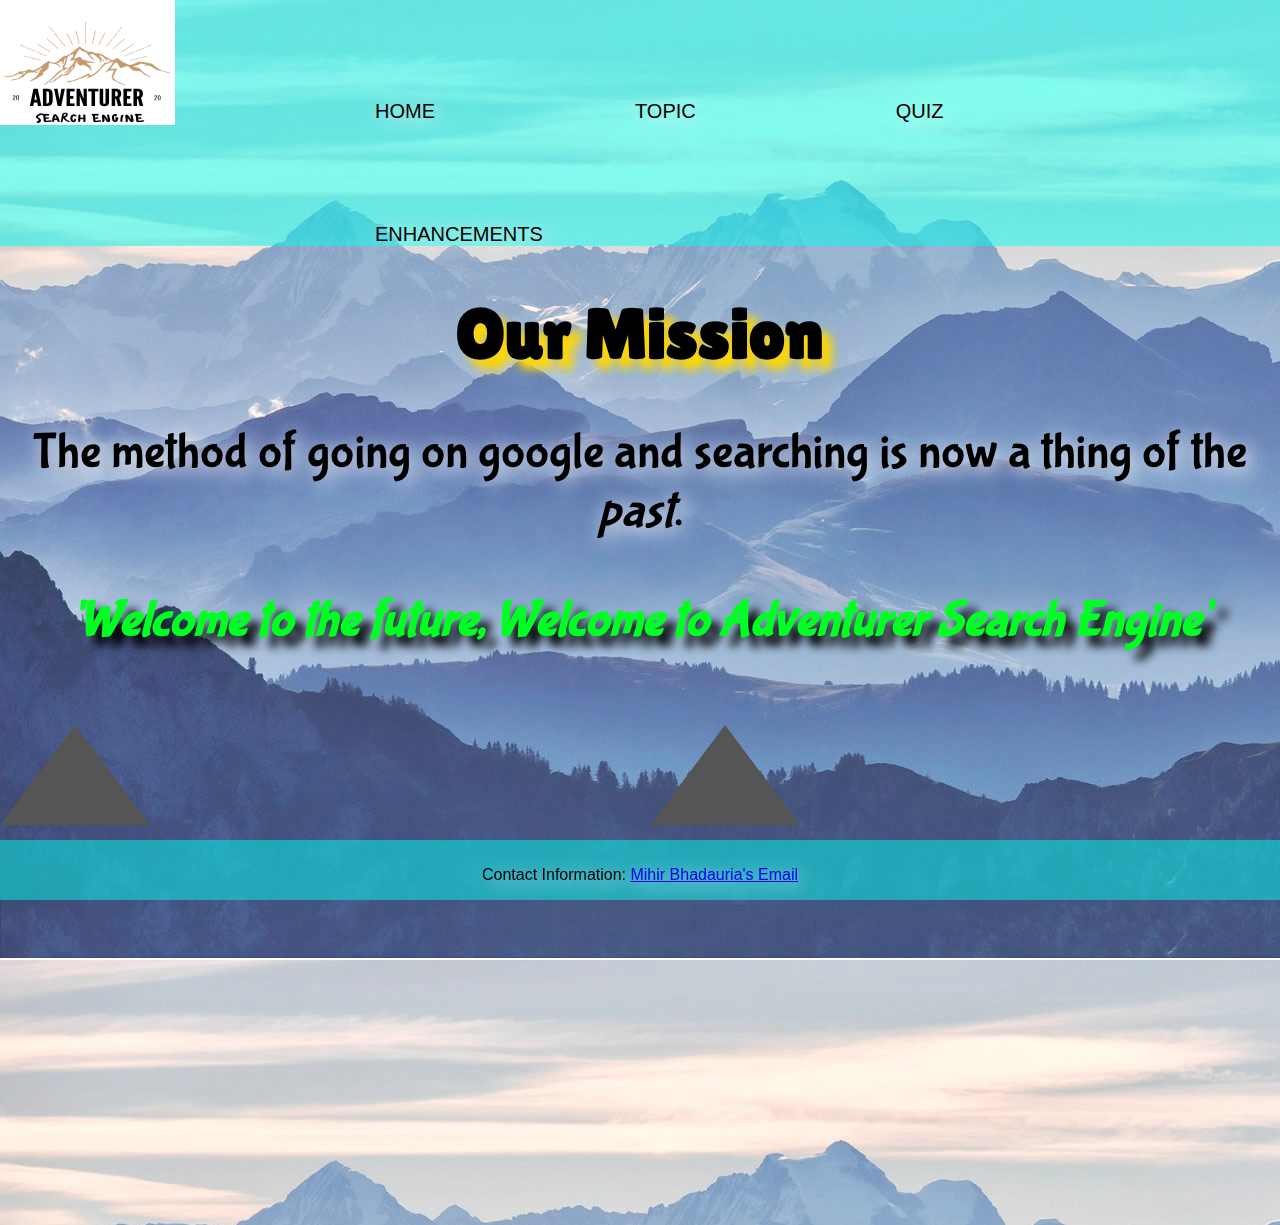
<file: Assignment 1 & 2/index.html>
<!DOCTYPE html>
<html lang="en">
<head>
  <meta charset="utf-8" >
  <meta name="description" content="Homepage" />
  <meta name="keywords" content="HTML5, tags" />
  <meta name="author" content="Mihir"  />
  <meta name="viewport" content="width=device-width, initial-scale=1.0"> 
  <link href="styles/style.css" rel="stylesheet" >
  <link rel="shortcut icon" href="./Styles/Images/favicon.ico">
  <title>Homepage</title>
</head>
<body class="b_reflow"> 


<header class="banner"> 
    <a href="index.html" >
        <img src="styles/images/logo.png" alt="logo" class="logo"></a>
    
    <nav class="n_reflow">
        <ul>
            <li><a href="index.html">Home</a></li>
            <li><a href="topic.html">Topic</a></li> 
            <li><a href="quiz.html">Quiz</a></li>
            <li><a href="enhancements.html">Enhancements</a></li>
        </ul>
    </nav>

</header>


<h1 id="Mission"> Our Mission </h1> 

<div>
    <p> The method of going on google and searching is now a thing of the <em>past</em>. </p>
</div>

<p id=Quote><em><strong> 'Welcome to the future, Welcome to Adventurer Search Engine' </strong></em></p>

<div id="triangle1"></div>
<div id="triangle2"></div>
<div id="triangle3"></div>
<div id="triangle2r"></div>
<div id="triangle1r"></div>

<footer> 
<p> Contact Information: <a  href="mailto:103075328@student.swin.edu.au">Mihir Bhadauria's Email</a></p>
</footer>



</body>
</html>

<!--  http://www.mountaindome.co.uk/ (background image)
-->
</file>
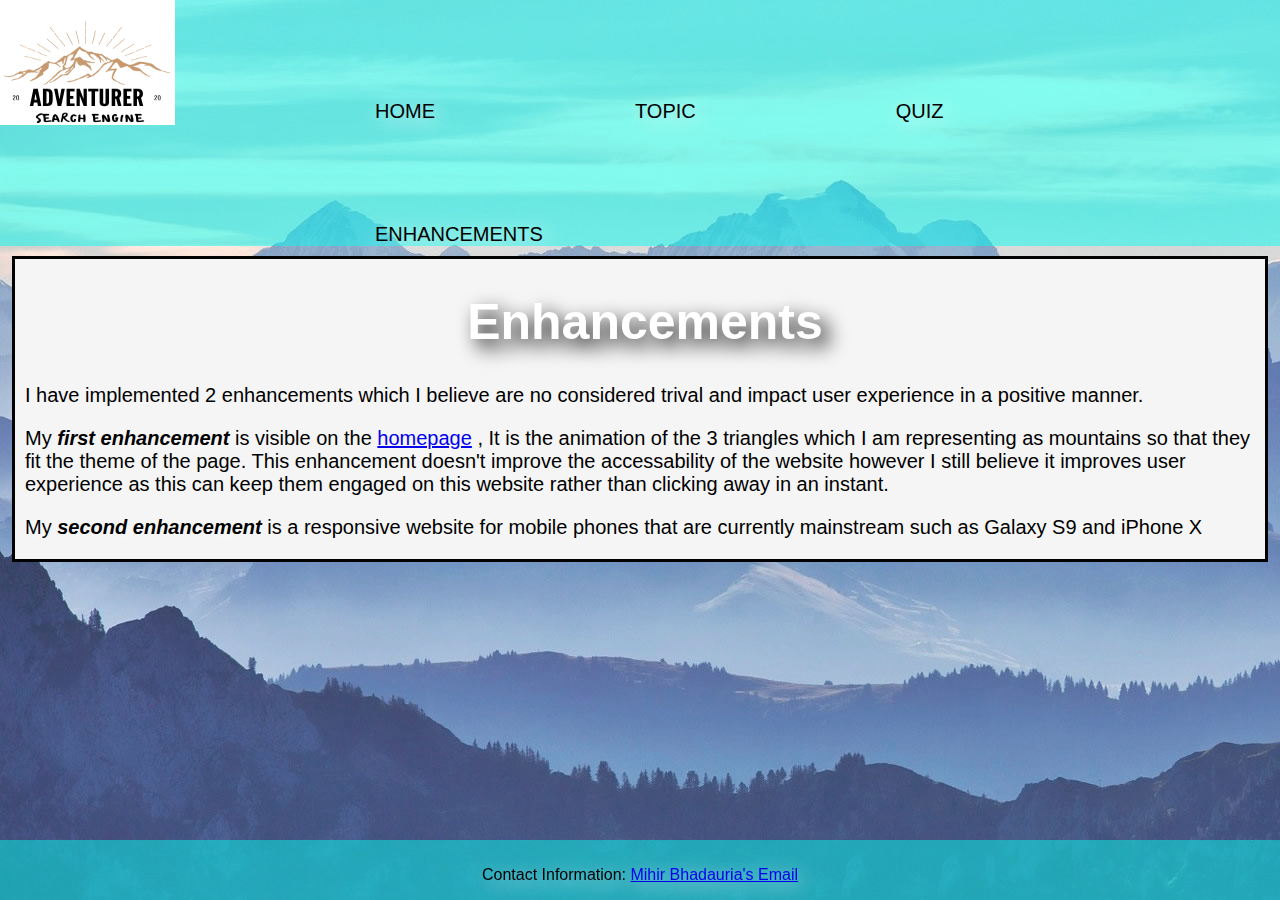
<file: Assignment 1 & 2/enhancements.html>
<!DOCTYPE html>
<html lang="en">
<head>
  <meta charset="utf-8" >
  <meta name="description" content="Homepage" />
  <meta name="keywords" content="HTML5, tags" />
  <meta name="author" content="Mihir"  />
  <meta name="viewport" content="width=device-width, initial-scale=1.0"> 
  <link href="styles/style.css" rel="stylesheet" >
  <link rel="shortcut icon" href="./Styles/Images/favicon.ico">
  <title>Enhancements</title>
</head>
<body>

<header> 
    <a href="index.html" >
        <img src="styles/images/logo.png" alt="logo" class="logo"></a>
    
    <nav>
        <ul>
            <li><a href="index.html">Home</a></li>
            <li><a href="topic.html">Topic</a></li> 
            <li><a href="quiz.html">Quiz</a></li>
            <li><a href="enhancements.html">Enhancements</a></li>
        </ul>
    </nav>

</header>

<section id="enhancementshtml">
    <h1> Enhancements</h1>

    <p> I have implemented 2 enhancements which I believe are no considered trival
     and impact user experience in a positive manner.
    </p>

    <p> My <strong> <em> first enhancement </em></strong> is visible on the 
    
     <a href="./index.html">homepage</a>
    
     , It is the animation of the 
     3 triangles which I am representing as mountains so that they fit the theme of the page.
     This enhancement doesn't improve the accessability of the website however I still believe it improves
     user experience as this can keep them engaged on this website rather than clicking away in an instant.
    </p>

    <p>My <strong> <em> second enhancement </em></strong> is a responsive website for mobile phones that are currently mainstream 
        such as Galaxy S9 and iPhone X
       </p> 

</section>

<footer> 
    <p> Contact Information: <a  href="mailto:103075328@student.swin.edu.au">Mihir Bhadauria's Email</a></p>
</footer>

</body>
</html>
</file>
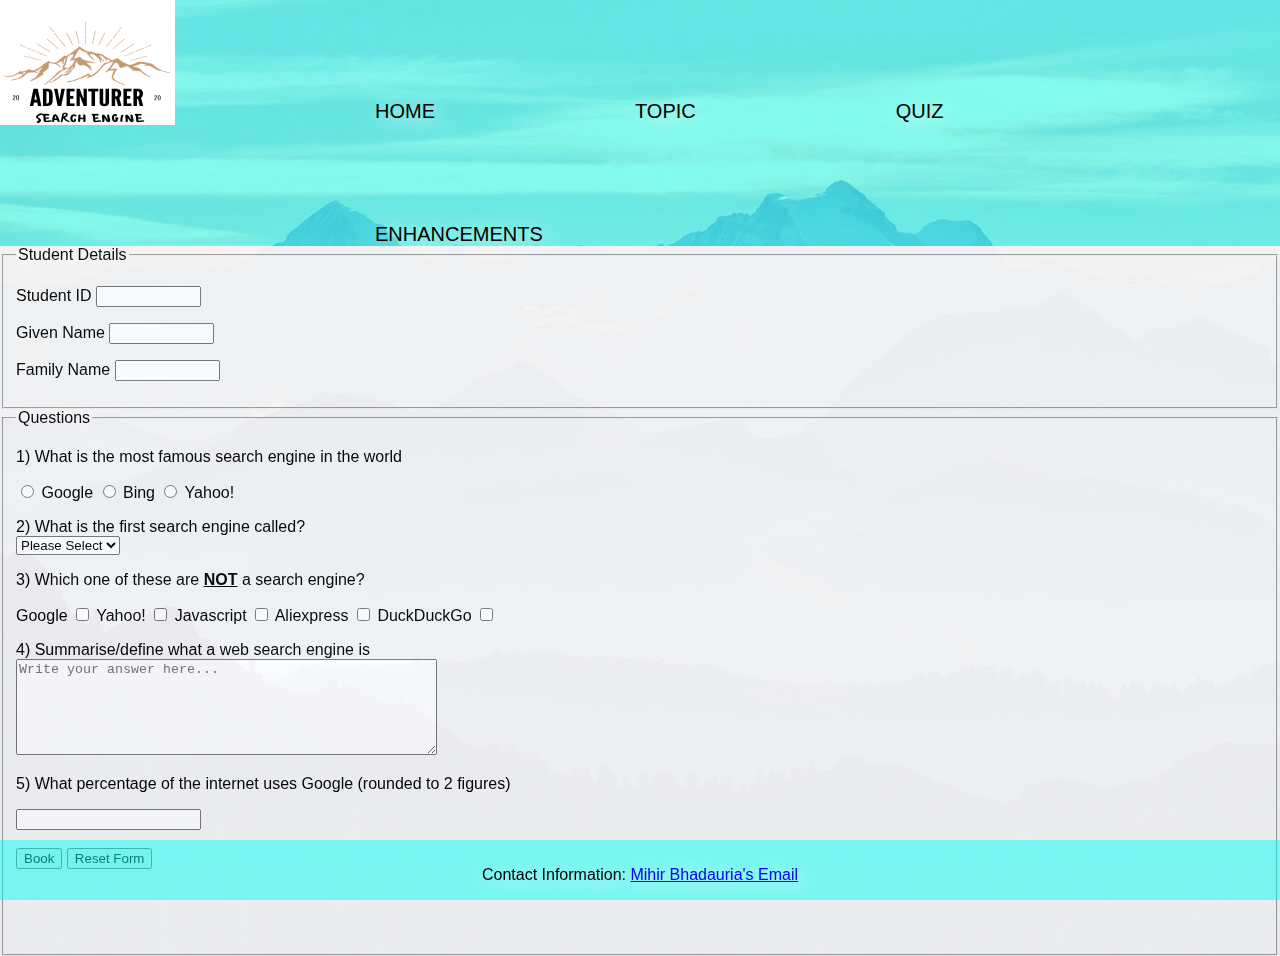
<file: Assignment 1 & 2/quiz.html>
<!DOCTYPE html>
<html lang="en">
<head>
  <meta charset="utf-8" >
  <meta name="description" content="Homepage" />
  <meta name="keywords" content="HTML5, tags" />
  <meta name="author" content="Mihir"  />
  <meta name="viewport" content="width=device-width, initial-scale=1.0"> 
  <link href="styles/style.css" rel="stylesheet" >
  <link rel="icon" type="image/png" href="./Styles/Images/favicon.ico">
  <script src="./scripts/quiz.js"></script> 
  <title>Quiz</title>
</head>

<body>
    <header> 
    <a href="index.html" >
        <img src="styles/images/logo.png" alt="logo" class="logo"></a>
        
        <nav>
            <ul>
                <li><a href="index.html">Home</a></li>
                <li><a href="topic.html">Topic</a></li> 
                <li><a href="quiz.html">Quiz</a></li>
                <li><a href="enhancements.html">Enhancements</a></li>
            </ul>
        </nav>
    
    </header>

    <!--This page is pretty much built on lab 2 helpdesk we did in week 2-->
    
    <form id="myform" action="Result.html" novalidate="novalidate">
        <fieldset>
            <legend>Student Details </legend>
            <p><label for="StudentID">Student ID</label>    
                <input type="text" name= "StudentID" id="studentID" maxlength="10" pattern="\d{7}|\d{10}" title="Please ensure you are writting your Student ID correctly (numbers only)" size="10" required="required"/>
            </p>
    
            <p><label for="givenname">Given Name </label>
                <input type="text" pattern="[A-Za-z-\s]+" name="givenname" id="givenname" maxlength="25" size="10" required="required"/>
            </p>

            <p><label for="familyname">Family Name </label>
                <input type="text" pattern="[^0-9]+" name="familyname" id="familyname" maxlength="25" size="10" required="required"/>
            </p>
        
            </fieldset>

        <fieldset>  
            <legend>Questions </legend> 
            <p> 1) What is the most famous search engine in the world</p>
            <p><input type="radio" name="most_famous_search_engine" id="google" value="Google" required="required" /> 
                <label for="Google">Google </label>
            
            <input type="radio" name="most_famous_search_engine" id="bing" value="Bing" />
                <label for="Bing">Bing</label>
                
            <input type="radio" name="most_famous_search_engine" id="yahoo" value="Yahoo!" />
                <label for="Yahoo!">Yahoo!</label>
            </p>
    
            <p><label for="first_search_engine">2) What is the first search engine called?</label>
                <br>
                <select name="first_search_engine?" id="first_search_engine" required="required">
                    <option value="">Please Select</option>
                    <option value="Google">Google</option>
                    <option value="Bing">Bing</option>
                    <option value="Archie">Archie</option>
                </select>
            </p>


            <p> 3) Which one of these are <strong><u> NOT</u></strong> a search engine?</p>
            <p><label for="Google">Google </label>
                <input type="checkbox" name="Not_search_enginge_Google" id="google_e" />
    
            <label for="Yahoo">Yahoo!</label>
                <input type="checkbox" name="Not_search_enginge_Yahoo" id="yahoo_e" />
    
            <label for="JavaScript">Javascript</label>
                <input type="checkbox" name="Not_search_enginge_JavaScript" id="javaScript" />
    
            <label for="Aliexpress">Aliexpress</label>
                <input type="checkbox" name="Not_search_enginge_Aliexpress" id="aliexpress" />
    
            <label for="DuckDuckGo">DuckDuckGo</label>
                <input type="checkbox" name="Not_search_enginge_DuckDuckGo" id="duckDuckGo" />

            
            <p><label for="define_search_engine"> 4) Summarise/define what a web search engine is </label>
                <br>
                <textarea id="define_search_engine" name="define_search_engine" placeholder="Write your answer here..." rows="6" cols="50"></textarea>
            </p>

            <p>5) What percentage of the internet uses Google (rounded to 2 figures) </p>
            <input type="text" name="percentage_of_usage_of_google" id="percentage_of_usage_of_google" pattern="\d*" />
           <br>
           <br>
         <input class="sending" type="submit" value="Book" onclick="check()"/>   
         <input class="sending" type= "reset" value="Reset Form" /> 
        </fieldset>  
    </form>
    <!--haven't used sending class in css as of yet due to it being fixed 
    but if issues in html it will then be used -->

<footer> 
     <p> Contact Information: <a  href="mailto:103075328@student.swin.edu.au">Mihir Bhadauria's Email</a></p>
</footer>

</body>
</html>
</file>
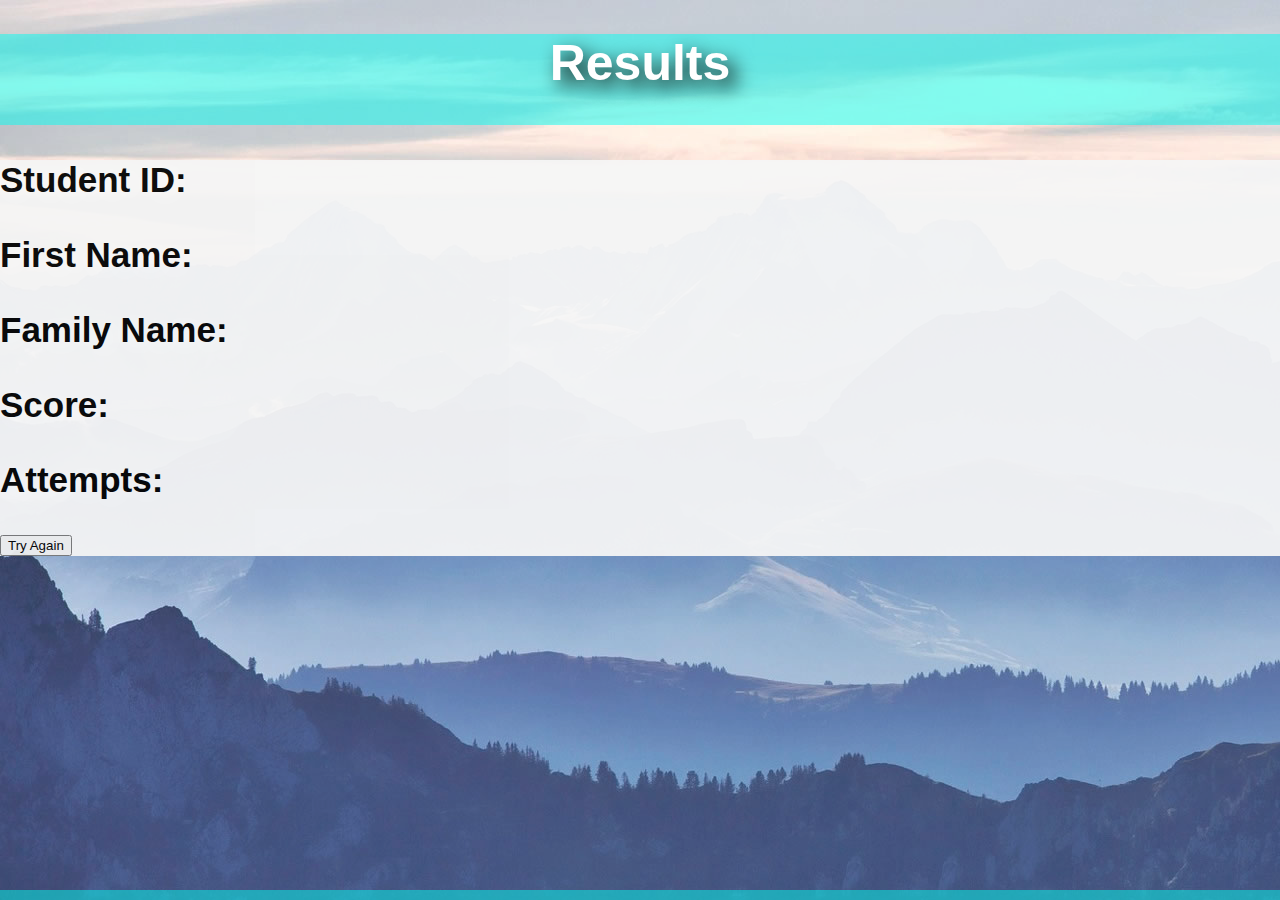
<file: Assignment 1 & 2/Result.html>
<!DOCTYPE html>
<html lang="en">
<head>
  <meta charset="utf-8" >
  <meta name="description" content="Homepage" />
  <meta name="keywords" content="HTML5, tags" />
  <meta name="author" content="Mihir"  />
  <meta name="viewport" content="width=device-width, initial-scale=1.0"> 
  <link href="styles/style.css" rel="stylesheet" >
  <script type="text/javascript" src="./scripts/result.js"></script>
  <link rel="icon" type="image/png" href="./Styles/Images/favicon.ico">
  <title>Result</title>
</head>

<body>
    <header>
        <h1> Results</h1>
    </header>

<form action="./quiz.html">

  <h3> Student ID:<span id="StudentID"></span></h3>

  <h3> First Name:<span id="givenname"></span></h3>

  <h3> Family Name:<span id="familyname"></span></h3>

  <h3> Score: <span id="q1"></span></h3>

  <h3> Attempts:</h3>
  <button type="submit">Try Again</button>
</form>




</body>
<footer>
</footer>
</html>
</file>
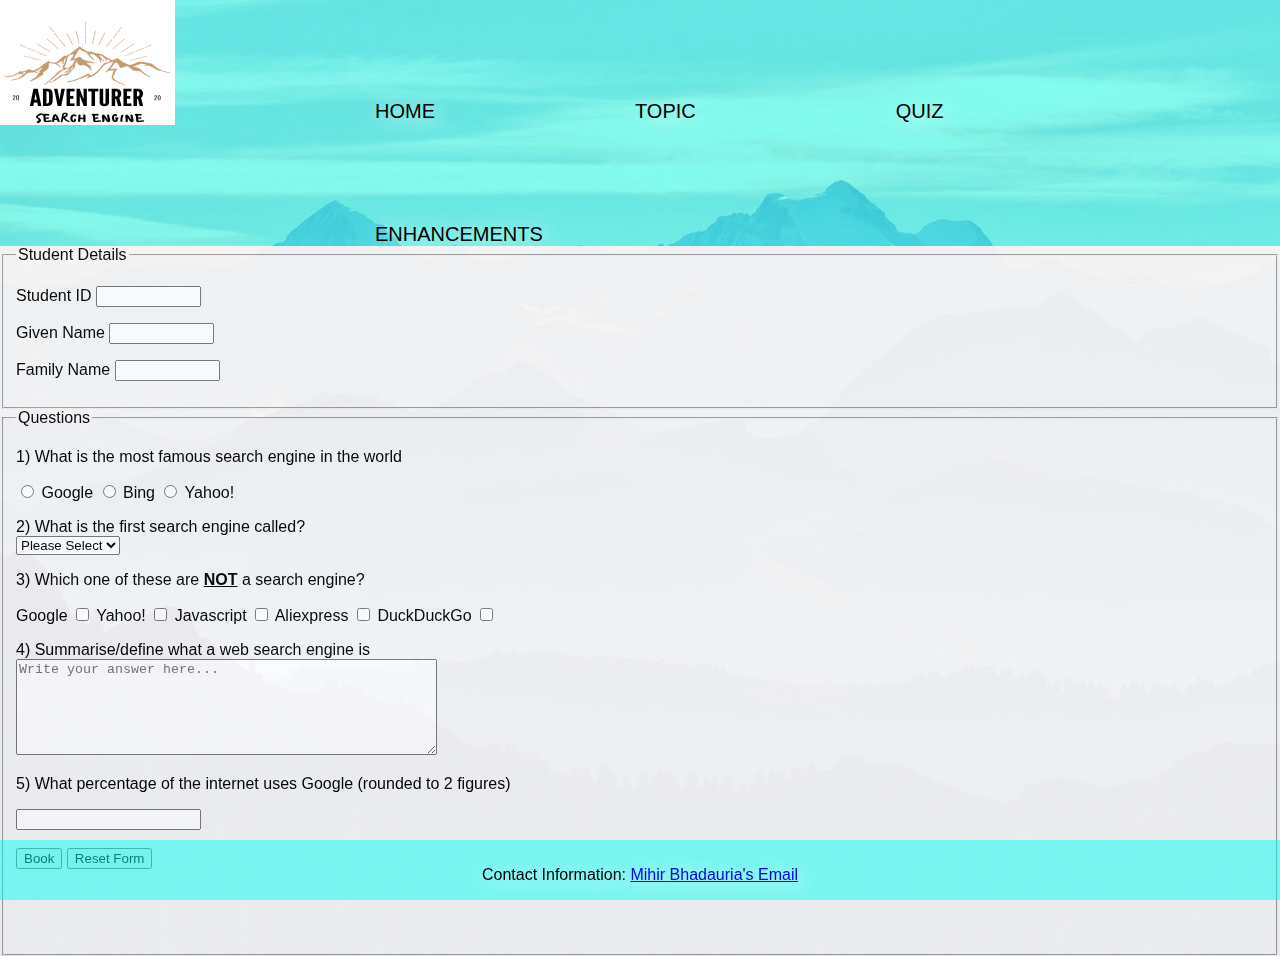
<file: Assignment 1 & 2/Assignment 1 & 2/quiz.html>
<!DOCTYPE html>
<html lang="en">
<head>
  <meta charset="utf-8" >
  <meta name="description" content="Homepage" />
  <meta name="keywords" content="HTML5, tags" />
  <meta name="author" content="Mihir"  />
  <meta name="viewport" content="width=device-width, initial-scale=1.0"> 
  <link href="styles/style.css" rel="stylesheet" >
  <link rel="icon" type="image/png" href="./images/favicon.ico">
  <script type="text/javascript" src="./scripts/quiz.js"></script> 
  <title>Quiz</title>
</head>

<body>
    <header> 
    <a href="index.html" >
        <img src="styles/images/logo.png" alt="logo" class="logo"></a>
        
        <nav>
            <ul>
                <li><a href="index.html">Home</a></li>
                <li><a href="topic.html">Topic</a></li> 
                <li><a href="quiz.html">Quiz</a></li>
                <li><a href="enhancements.html">Enhancements</a></li>
            </ul>
        </nav>
    
    </header>

    <!--This page is pretty much built on lab 2 helpdesk we did in week 2-->
    
    <form id="myform" method="POST" action="Result.html" novalidate="novalidate">
        <fieldset>
            <legend>Student Details </legend>
            <p><label for="StudentID">Student ID</label>    
                <input type="text" name= "StudentID" id="studentID" maxlength="10" pattern="\d{7}|\d{10}" title="Please ensure you are writting your Student ID correctly (numbers only)" size="10" required="required"/>
            </p>
    
            <p><label for="givenname">Given Name </label>
                <input type="text" pattern="[A-Za-z-\s]+" name="givenname" id="givenname" maxlength="25" size="10" required="required"/>
            </p>

            <p><label for="familyname">Family Name </label>
                <input type="text" pattern="[^0-9]+" name="familyname" id="familyname" maxlength="25" size="10" required="required"/>
            </p>
        
            </fieldset>

        <fieldset>  
            <legend>Questions </legend> 
            <p> 1) What is the most famous search engine in the world</p>
            <p><input type="radio" name="most_famous_search_engine" id="google" value="Google" required="required" /> 
                <label for="Google">Google </label>
            
            <input type="radio" name="most_famous_search_engine" id="bing" value="Bing" />
                <label for="Bing">Bing</label>
                
            <input type="radio" name="most_famous_search_engine" id="yahoo" value="Yahoo!" />
                <label for="Yahoo!">Yahoo!</label>
            </p>
    
            <p><label for="first_search_engine">2) What is the first search engine called?</label>
                <br>
                <select name="first_search_engine?" id="first_search_engine" required="required">
                    <option value="">Please Select</option>
                    <option value="Google">Google</option>
                    <option value="Bing">Bing</option>
                    <option id="archie" value="Archie">Archie</option>
                </select>
            </p>


            <p> 3) Which one of these are <strong><u> NOT</u></strong> a search engine?</p>
            <p><label for="Google">Google </label>
                <input type="checkbox" name="Not_search_engine" id="google_e" />
    
            <label for="Yahoo">Yahoo!</label>
                <input type="checkbox" name="Not_search_engine" id="yahoo_e" />
    
            <label for="JavaScript">Javascript</label>
                <input type="checkbox" name="Not_search_engine" id="javaScript" />
    
            <label for="Aliexpress">Aliexpress</label>
                <input type="checkbox" name="Not_search_engine" id="aliexpress" />
    
            <label for="DuckDuckGo">DuckDuckGo</label>
                <input type="checkbox" name="Not_search_engine" id="duckDuckGo" />

            
            <p><label for="define_search_engine"> 4) Summarise/define what a web search engine is </label>
                <br>
                <textarea id="define_search_engine" name="define_search_engine" placeholder="Write your answer here..." rows="6" cols="50"></textarea>
            </p>

            <p>5) What percentage of the internet uses Google (rounded to 2 figures) </p>
            <input type="text" name="percentage_of_usage_of_google" id="percentage_of_usage_of_google" pattern="\d*" />
           <br>
           <br>
         <input class="sending" type="submit" value="Book"/>   
         <input class="sending" type= "reset" value="Reset Form" onclick="storeInformation()" /> 
        </fieldset>  
    </form>

<footer> 
     <p> Contact Information: <a  href="mailto:103075328@student.swin.edu.au">Mihir Bhadauria's Email</a></p>
</footer>

</body>
</html>
</file>
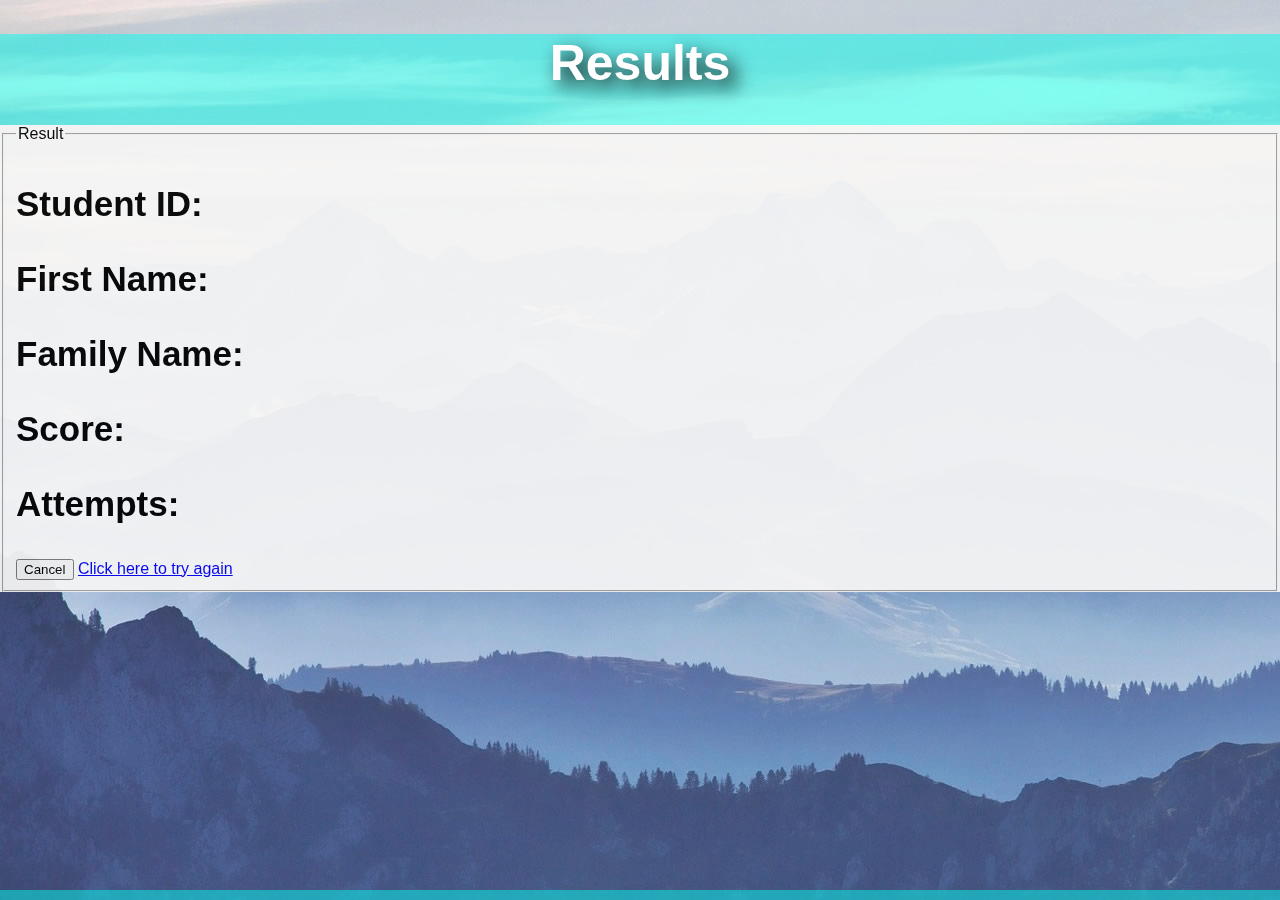
<file: Assignment 1 & 2/Assignment 1 & 2/result.html>
<!DOCTYPE html>
<html lang="en">
<head>
  <meta charset="utf-8" >
  <meta name="description" content="Homepage" />
  <meta name="keywords" content="HTML5, tags" />
  <meta name="author" content="Mihir"  />
  <meta name="viewport" content="width=device-width, initial-scale=1.0"> 
  <link href="styles/style.css" rel="stylesheet" >
  <script type="text/javascript" src="./scripts/result.js"></script>
  <link rel="icon" type="image/png" href="./Styles/Images/favicon.ico">
  <title>Result</title>
</head>

<body>
    <header>
        <h1> Results</h1>
    </header>

<form id="result" action="./quiz.html"> 
    <fieldset>
      <legend> Result</legend>
        <h3> Student ID:<span id="studentID"></span></h3>
        <h3> First Name:<span id="givenname"></span></h3>
        <h3> Family Name:<span id="familyname"></span></h3>
        <h3> Score: <span id="grade"></span></h3>
        <h3> Attempts:</h3>

        <button id="cancelbutton" type="submit">Cancel</button>
        <a id= "linkquiz" href="quiz.html" alt="Click to go back to quiz">Click here to try again</a>
</fieldset>
</form>

</body>
<footer>
</footer>
</html>
</file>
<file: Assignment 1 & 2/styles/style.css>
/*
filename: [Mihir's Homepage for lab03]
author: Mihir]
created: [17/08/2020]
last modified: [17/08/202]
description: [html files it refers to (if known)]
*/

@import url('https://fonts.googleapis.com/css2?family=Lilita+One&display=swap');

@import url('https://fonts.googleapis.com/css2?family=Bubblegum+Sans&display=swap');


header{
    background-color:rgba(0, 255, 242, 0.486) ;    
    margin: 0;
}

.logo {
    float:left;
    height:125px;
    width:175px;
}

h3 {
    font-size: 35px;
    color: black;
}

#Quote {
    color: rgb(0, 255, 34);
    text-align: center;
    font-family: 'Bubblegum Sans', cursive; font-size: 50px;
    text-shadow: black 10px 10px 10px;
    margin-bottom: 75px;
    
}
 
header::after{
    content:"";
    display: table;
    clear: both;
}

body {
    margin: 0;
    font-family: Arial, Helvetica, sans-serif, serif;
    font-weight: 500;
    text-shadow: white 4px 4px 20px;
    background-image: url(./images/Mountain.jpg);
}
/* http://www.mountaindome.co.uk/ (background image)*/


#t_heading {
    padding-left: 100px;
}

#t_paragraph{
    text-align: left;
    margin-right: 55%;
    top: 100px;
    padding-left: 20px;
    margin-left: 60px;
    font-size: 18px;
    border: 5px dotted black;
    background-color: cornsilk;
}

table{
    border: 5px solid black;
    background-color: gold;
    margin-left: 60px;
}

figcaption{
    padding-left: 58px;
}

caption{
    font-family: Arial, "Helvetica Neue", Helvetica, sans-serif;
    font-size: 25px;
    font-weight: bold;
    color: rgb(0, 218, 247);
    border: 1px solid black;
    background-color: white;
}

td {
    padding: 10px;
    border: 1px solid black;
    border-collapse: collapse;
}

tr, th {
    padding: 10px;
    border: 1px solid black;
    border-collapse: collapse;
}


nav ul{ 
    margin: 0px;
    padding: 0px;
    list-style: none;
    font-family: 'Lucida Sans', 'Lucida Sans Regular', Geneva, Verdana, sans-serif;
}

nav li{
    float: left;
    margin-left: 200px;
    padding-top: 100px;
    font-size: 20px;
    position: relative;
}

nav a {
    color: black;
    text-decoration: none;
    text-transform: uppercase;
}

nav a:hover{
    color: white
}

nav a::before{
    content:"";
    display: block;
    height: 7px;
    background-color:white;

    position: absolute;
    bottom: 30px;
    width: 0%;

    transition: ease-in-out 250ms;
}

nav a:hover::before{
    width:100%;
}

#Mission {
    text-align: center;
    font-family: 'Lilita One', cursive; font-size: 70px;
    color: black;
    text-shadow: gold 10px 10px 10px;
}

h1{
    text-align: center;
    font-family: Arial, Helvetica, sans-serif;
    font-size: 50px;
    color: rgb(255, 255, 255);
    text-shadow: black 8px 8px 19px;
}

h2 {
    text-align: left;
    font-family: Arial, Helvetica, sans-serif;
    font-size: 40px;
}

.paragraphs{
    font-family: Arial, "Helvetica Neue", Helvetica, sans-serif;
    color: black;
    border: 3px double rgb(255, 0, 0);
    background-color:white ;
    font-size: 25px;
    text-align: center;
    margin-left: 60px;
    margin-right: 60px;

}

aside{
    text-align: right;
    float: right;
    border: 5px double white;
    position: absolute;
    color: rgb(1, 255, 22);
    margin-left: 1000px;
    margin-top: 50px;
    margin-right: 31px;
    background-color: rgba(245, 245, 245, 0.377);
    text-shadow: black 10px 10px 15px;
}

div {
    text-align: center;
    font-family: 'Bubblegum Sans', cursive; font-size: 50px;
    
}

#Future{
    text-align: center;
    font-family: Arial, "Helvetica Neue", Helvetica, sans-serif;
    border: 5px yellow solid;
    margin-left: 600px;
    margin-right: 600px;
}

#list{
    font-family: Arial, Helvetica, sans-serif;
    font-weight: bold;
    list-style: circle;
    display: list-item;
    padding-bottom: 100px;
    padding-top: 80px;
    margin-right: 100px;
}

#mlist {
    text-align: center;
    font-family: Arial, Helvetica, sans-serif;
    font-weight: bold;
    list-style: square;
    padding-bottom: 100px;
    list-style-position: inside;
   
}

footer{
    background-color:rgba(0, 255, 242, 0.486);
    position: fixed;
    padding-top: 10px;
    width: 100%;
    text-align: center; 
    bottom: 0;  
    
}

th {
    background-color: aquamarine
}

form {
    background-color: whitesmoke;
    opacity: 94%;
}

.sending{
    margin-bottom: 75px;
}

.sumpara{
    text-align: left;
    font-family: 'Gill Sans', 'Gill Sans MT', Calibri, 'Trebuchet MS', sans-serif;
}

.examples{
    text-align: left;
    font-family: 'Gill Sans', 'Gill Sans MT', Calibri, 'Trebuchet MS', sans-serif;
    width: 100%;
    position: relative;
    right: 20px;
    display: list-item;
    list-style-position: inside;
}

.inside{
    margin: 0%;
    margin-bottom: 8px;
    padding-left: 20px;
    display: list-item;
    list-style-position: inside;
    font-family: 'Gill Sans', 'Gill Sans MT', Calibri, 'Trebuchet MS', sans-serif;
    bottom: 10px;
    position: relative;
    text-align: left;
}

.futureofsearch{
    border: 2px solid green;
    background-color: khaki;
    font-size: 18px;
    margin-bottom: 50px;
    padding-left: 15px;
}

.olist{
    text-align: left;
    font-family: 'Gill Sans', 'Gill Sans MT', Calibri, 'Trebuchet MS', sans-serif;
}


/* Learn't how to make a triangle off else this is my own code - https://www.w3schools.com/howto/howto_css_shapes.asp */



@keyframes triangle1{
    0% {border-left-color: yellow; }
    97% {border-right-color:skyblue;}
    100% {border-right: 75px solid transparent;}
    from {left: 0;}
    to {left: 500px;}
    89% {opacity: 100%;}
    100% {opacity: 0%;}
}


#triangle1 {
    animation-name: triangle1; 
    animation-duration: 4s;
    animation-fill-mode: forwards;
	width: 0;
	height: 0;
	border-left: 75px solid transparent;
	border-right: 75px solid transparent;
    border-bottom: 100px solid #555;
    position: relative;
    margin-bottom: 0px;
}

@keyframes triangle2{
    0% {border-left-color: skyblue; }
    90% {border-right-color:yellow;}
    100% {border-right: 75px solid transparent;}
    from {left: 650px;}
    to {left: 1150px;}
    to {left: 1050px;}
    to {left: 1150px;}
    from { opacity: 100%;}
    99% {opacity: 100%;}
    100% {opacity: 0%;}

    
}

#triangle2 {
    animation-name: triangle2; 
    animation-delay: 3.7s;
    animation-duration: 5s;
    animation-fill-mode: forwards;
	width: 0;
	height: 0;
	border-left: 75px solid transparent;
	border-right: 75px solid transparent;
    border-bottom: 100px solid #555;
    left: 650px;
    bottom: 100px;
    position: relative;
    margin-bottom: 0px;

}
@keyframes triangle3{
    0% {border-left-color: yellow; }
    25% {border-right-color:skyblue;}
    50% {border-right-color: skyblue;}
    75%{border-left-color: yellow;}
    0% {left: 1300px;}
    25% {left: 1400px;}
    100% {left: 1300px;}
    90% {opacity: 100%;}
    100% {opacity: 0%;}
    
}

#triangle3 {
    animation-name: triangle3; 
    animation-delay: 8.2s;
    animation-duration: 4s;
    animation-fill-mode: forwards;
	width: 0;
	height: 0;
	border-left: 75px solid transparent;
	border-right: 75px solid transparent;
    border-bottom: 100px solid #555;
    left: 1300px;
    bottom: 200px;
    position: relative;
    margin-bottom: 0px;

}

@keyframes triangle2r{
    0% {opacity: 0%;}
    10% {opacity: 100%;}
    100% {opacity: 100%;}
    0% {border-right-color: yellow; }
    50% {border-left-color:skyblue;}
    95% {border-left-color:skyblue;}
    from {left: 1150px;}
    to {left: 650px;}
    100% {border-right: 75px solid transparent;}

    
}

#triangle2r {
    animation-name: triangle2r; 
    animation-delay: 11s;
    animation-duration: 4s;
    animation-fill-mode: forwards;
	width: 0;
	height: 0;
	border-left: 75px solid transparent;
	border-right: 75px solid transparent;
    border-bottom: 100px solid #555;
    left: 1150px;
    bottom: 300px;
    position: relative;
    margin: 0%;
    opacity: 0%;
    margin-bottom: 0px;

    }

@keyframes triangle1r{
    from {border-right-color: skyblue;}
    to {border-left-color: yellow;}
    from {opacity: 0%;}
    10% {opacity: 100%;}
    from {left: 500px;}
    to {left: 0px;}
    100% {border-left: 75px solid transparent;}
    100% {opacity: 0%;}
}

#triangle1r {
    animation-name: triangle1r;
    animation-fill-mode: forwards;
    animation-delay: 14.5s;
    animation-duration: 6s;
    width: 0;
	height: 0;
    border-left: 75px solid transparent;
	border-right: 75px solid transparent;
    border-bottom: 100px solid #555;
    left: 500px;
    bottom: 400px;
    position: relative;
    opacity: 0%;
    margin-bottom: 0px;
}

#enhancementshtml{
    border: 3px solid black;
    background-color: whitesmoke;
    font-size: 20px;
    margin-left: 12px;
    margin-right: 12px;
    padding-left: 10px;
    position: relative;
    top: 10px;
}

/* THE FOLLOWING CODE IS RESPONSIBLE FOR SIZIING IN SMALL MOBILE SCREENS */

@media only screen and (max-width:375px) {

    *{
        max-width: 100%;
    }


    .b_reflow{
        width: 100%;
        margin: 0%;
        padding: 0%;
    }
    
    .banner{
        display: inline-block;
        width: 100%;
        height: 150px;
        margin: 0%;
        padding: 0%;
    }

    .n_reflow {
        margin: 0px;
        display: block;
        position: relative;
        max-width: 100%;
        top: 1px;
        padding-top:1px ;
    }

    nav li{
      width: 100%;
      margin: 0%;
      padding: 2%;
      float: none;
    
    }

    nav a {
      width: 100%;
      padding-left: 10px;
    }

    .logo{
        width: 50%;
        margin: 0%;
        padding: 0%;
    }

    #Mission {
        width: 100%;
        margin: 0%;
        padding: 0%;
    }
    
    #Quote{
        width: 100%;
        margin: 0%;
        padding: 0%;
    }

    div{
        width: 100%;
        margin: 0%;
        padding: 0%;
    }

    #triangle1{
        display: none;
    }

    
    #triangle2{
        display: none;
    }

    
    #triangle3{
        display: none;
    }
    
    #triangle2r{
        display: none;
    }
    
    #triangle1r{
        display: none;
    }

    footer{
        width: 100%;
        margin: 0%;
        padding: 0%;
    }

    .logo{
        max-width: 100%;
        margin: 0%;
        padding: 0%;
    }

    form{
        width: 100%;
    }

    fieldset{
        width:100%;
        
    }

    #enhancementshtml{
        width: 100%;
    }

    aside{
        width: 100%;
    }
}

@media only screen and (max-width:768px) {

    
    *{
        max-width: 100%;
    }


    .b_reflow{
        width: 100%;
        margin: 0%;
        padding: 0%;
    }
    
    .banner{
        display: inline-block;
        width: 100%;
        height: 150px;
        margin: 0%;
        padding: 0%;
    }

    .n_reflow {
        margin: 0px;
        display: block;
        position: relative;
        max-width: 100%;
        top: 1px;
        padding-top:1px ;
    }

    nav li{
      width: 100%;
      margin: 0%;
      padding: 2%;
      float: none;
    
    }

    nav a {
      width: 100%;
      padding-left: 10px;
    }

    .logo{
        width: 50%;
        margin: 0%;
        padding: 0%;
    }

    #Mission {
        width: 100%;
        margin: 0%;
        padding: 0%;
    }
    
    #Quote{
        width: 100%;
        margin: 0%;
        padding: 0%;
    }

    div{
        width: 100%;
        margin: 0%;
        padding: 0%;
    }

    footer{
        width: 100%;
        margin: 0%;
        padding: 0%;
    }

    .logo{
        max-width: 100%;
        margin: 0%;
        padding: 0%;
    }

    form{
        width: 100%;
    }

    fieldset{
        width:100%;
        
    }

    #enhancementshtml{
        width: 100%;
    }

    aside{
        width: 100%;
    }
    
}
    /* I have watched a video in relation to creating an interactive navigation bar video url is https://www.youtube.com/watch?v=FEmysQARWFU */
</file>
<file: Assignment 1 & 2/Assignment 1 & 2/styles/style.css>
/*
filename: [Mihir's Homepage for lab03]
author: Mihir]
created: [17/08/2020]
last modified: [17/08/202]
description: [html files it refers to (if known)]
*/

@import url('https://fonts.googleapis.com/css2?family=Lilita+One&display=swap');

@import url('https://fonts.googleapis.com/css2?family=Bubblegum+Sans&display=swap');


header{
    background-color:rgba(0, 255, 242, 0.486) ;    
    margin: 0;
}

.logo {
    float:left;
    height:125px;
    width:175px;
}

h3 {
    font-size: 35px;
    color: black;
}

#Quote {
    color: rgb(0, 255, 34);
    text-align: center;
    font-family: 'Bubblegum Sans', cursive; font-size: 50px;
    text-shadow: black 10px 10px 10px;
    margin-bottom: 75px;
    
}
 
header::after{
    content:"";
    display: table;
    clear: both;
}

body {
    margin: 0;
    font-family: Arial, Helvetica, sans-serif, serif;
    font-weight: 500;
    text-shadow: white 4px 4px 20px;
    background-image: url(./images/Mountain.jpg);
}
/* http://www.mountaindome.co.uk/ (background image)*/


#t_heading {
    padding-left: 100px;
}

#t_paragraph{
    text-align: left;
    margin-right: 55%;
    top: 100px;
    padding-left: 20px;
    margin-left: 60px;
    font-size: 18px;
    border: 5px dotted black;
    background-color: cornsilk;
}

table{
    border: 5px solid black;
    background-color: gold;
    margin-left: 60px;
}

figcaption{
    padding-left: 58px;
}

caption{
    font-family: Arial, "Helvetica Neue", Helvetica, sans-serif;
    font-size: 25px;
    font-weight: bold;
    color: rgb(0, 218, 247);
    border: 1px solid black;
    background-color: white;
}

td {
    padding: 10px;
    border: 1px solid black;
    border-collapse: collapse;
}

tr, th {
    padding: 10px;
    border: 1px solid black;
    border-collapse: collapse;
}


nav ul{ 
    margin: 0px;
    padding: 0px;
    list-style: none;
    font-family: 'Lucida Sans', 'Lucida Sans Regular', Geneva, Verdana, sans-serif;
}

nav li{
    float: left;
    margin-left: 200px;
    padding-top: 100px;
    font-size: 20px;
    position: relative;
}

nav a {
    color: black;
    text-decoration: none;
    text-transform: uppercase;
}

nav a:hover{
    color: white
}

nav a::before{
    content:"";
    display: block;
    height: 7px;
    background-color:white;

    position: absolute;
    bottom: 30px;
    width: 0%;

    transition: ease-in-out 250ms;
}

nav a:hover::before{
    width:100%;
}

#Mission {
    text-align: center;
    font-family: 'Lilita One', cursive; font-size: 70px;
    color: black;
    text-shadow: gold 10px 10px 10px;
}

h1{
    text-align: center;
    font-family: Arial, Helvetica, sans-serif;
    font-size: 50px;
    color: rgb(255, 255, 255);
    text-shadow: black 8px 8px 19px;
}

h2 {
    text-align: left;
    font-family: Arial, Helvetica, sans-serif;
    font-size: 40px;
}

.paragraphs{
    font-family: Arial, "Helvetica Neue", Helvetica, sans-serif;
    color: black;
    border: 3px double rgb(255, 0, 0);
    background-color:white ;
    font-size: 25px;
    text-align: center;
    margin-left: 60px;
    margin-right: 60px;

}

aside{
    text-align: right;
    float: right;
    border: 5px double white;
    position: absolute;
    color: rgb(1, 255, 22);
    margin-left: 1000px;
    margin-top: 50px;
    margin-right: 31px;
    background-color: rgba(245, 245, 245, 0.377);
    text-shadow: black 10px 10px 15px;
}

div {
    text-align: center;
    font-family: 'Bubblegum Sans', cursive; font-size: 50px;
    
}

#Future{
    text-align: center;
    font-family: Arial, "Helvetica Neue", Helvetica, sans-serif;
    border: 5px yellow solid;
    margin-left: 600px;
    margin-right: 600px;
}

#list{
    font-family: Arial, Helvetica, sans-serif;
    font-weight: bold;
    list-style: circle;
    display: list-item;
    padding-bottom: 100px;
    padding-top: 80px;
    margin-right: 100px;
}

#mlist {
    text-align: center;
    font-family: Arial, Helvetica, sans-serif;
    font-weight: bold;
    list-style: square;
    padding-bottom: 100px;
    list-style-position: inside;
   
}

footer{
    background-color:rgba(0, 255, 242, 0.486);
    position: fixed;
    padding-top: 10px;
    width: 100%;
    text-align: center; 
    bottom: 0;  
    
}

th {
    background-color: aquamarine
}

form {
    background-color: whitesmoke;
    opacity: 94%;
}

.sending{
    margin-bottom: 75px;
}

.sumpara{
    text-align: left;
    font-family: 'Gill Sans', 'Gill Sans MT', Calibri, 'Trebuchet MS', sans-serif;
}

.examples{
    text-align: left;
    font-family: 'Gill Sans', 'Gill Sans MT', Calibri, 'Trebuchet MS', sans-serif;
    width: 100%;
    position: relative;
    right: 20px;
    display: list-item;
    list-style-position: inside;
}

.inside{
    margin: 0%;
    margin-bottom: 8px;
    padding-left: 20px;
    display: list-item;
    list-style-position: inside;
    font-family: 'Gill Sans', 'Gill Sans MT', Calibri, 'Trebuchet MS', sans-serif;
    bottom: 10px;
    position: relative;
    text-align: left;
}

.futureofsearch{
    border: 2px solid green;
    background-color: khaki;
    font-size: 18px;
    margin-bottom: 50px;
    padding-left: 15px;
}

.olist{
    text-align: left;
    font-family: 'Gill Sans', 'Gill Sans MT', Calibri, 'Trebuchet MS', sans-serif;
}


/* Learn't how to make a triangle off else this is my own code - https://www.w3schools.com/howto/howto_css_shapes.asp */



@keyframes triangle1{
    0% {border-left-color: yellow; }
    97% {border-right-color:skyblue;}
    100% {border-right: 75px solid transparent;}
    from {left: 0;}
    to {left: 500px;}
    89% {opacity: 100%;}
    100% {opacity: 0%;}
}


#triangle1 {
    animation-name: triangle1; 
    animation-duration: 4s;
    animation-fill-mode: forwards;
	width: 0;
	height: 0;
	border-left: 75px solid transparent;
	border-right: 75px solid transparent;
    border-bottom: 100px solid #555;
    position: relative;
    margin-bottom: 0px;
}

@keyframes triangle2{
    0% {border-left-color: skyblue; }
    90% {border-right-color:yellow;}
    100% {border-right: 75px solid transparent;}
    from {left: 650px;}
    to {left: 1150px;}
    to {left: 1050px;}
    to {left: 1150px;}
    from { opacity: 100%;}
    99% {opacity: 100%;}
    100% {opacity: 0%;}

    
}

#triangle2 {
    animation-name: triangle2; 
    animation-delay: 3.7s;
    animation-duration: 5s;
    animation-fill-mode: forwards;
	width: 0;
	height: 0;
	border-left: 75px solid transparent;
	border-right: 75px solid transparent;
    border-bottom: 100px solid #555;
    left: 650px;
    bottom: 100px;
    position: relative;
    margin-bottom: 0px;

}
@keyframes triangle3{
    0% {border-left-color: yellow; }
    25% {border-right-color:skyblue;}
    50% {border-right-color: skyblue;}
    75%{border-left-color: yellow;}
    0% {left: 1300px;}
    25% {left: 1400px;}
    100% {left: 1300px;}
    90% {opacity: 100%;}
    100% {opacity: 0%;}
    
}

#triangle3 {
    animation-name: triangle3; 
    animation-delay: 8.2s;
    animation-duration: 4s;
    animation-fill-mode: forwards;
	width: 0;
	height: 0;
	border-left: 75px solid transparent;
	border-right: 75px solid transparent;
    border-bottom: 100px solid #555;
    left: 1300px;
    bottom: 200px;
    position: relative;
    margin-bottom: 0px;

}

@keyframes triangle2r{
    0% {opacity: 0%;}
    10% {opacity: 100%;}
    100% {opacity: 100%;}
    0% {border-right-color: yellow; }
    50% {border-left-color:skyblue;}
    95% {border-left-color:skyblue;}
    from {left: 1150px;}
    to {left: 650px;}
    100% {border-right: 75px solid transparent;}

    
}

#triangle2r {
    animation-name: triangle2r; 
    animation-delay: 11s;
    animation-duration: 4s;
    animation-fill-mode: forwards;
	width: 0;
	height: 0;
	border-left: 75px solid transparent;
	border-right: 75px solid transparent;
    border-bottom: 100px solid #555;
    left: 1150px;
    bottom: 300px;
    position: relative;
    margin: 0%;
    opacity: 0%;
    margin-bottom: 0px;

    }

@keyframes triangle1r{
    from {border-right-color: skyblue;}
    to {border-left-color: yellow;}
    from {opacity: 0%;}
    10% {opacity: 100%;}
    from {left: 500px;}
    to {left: 0px;}
    100% {border-left: 75px solid transparent;}
    100% {opacity: 0%;}
}

#triangle1r {
    animation-name: triangle1r;
    animation-fill-mode: forwards;
    animation-delay: 14.5s;
    animation-duration: 6s;
    width: 0;
	height: 0;
    border-left: 75px solid transparent;
	border-right: 75px solid transparent;
    border-bottom: 100px solid #555;
    left: 500px;
    bottom: 400px;
    position: relative;
    opacity: 0%;
    margin-bottom: 0px;
}

#enhancementshtml{
    border: 3px solid black;
    background-color: whitesmoke;
    font-size: 20px;
    margin-left: 12px;
    margin-right: 12px;
    padding-left: 10px;
    position: relative;
    top: 10px;
}

/* THE FOLLOWING CODE IS RESPONSIBLE FOR SIZIING IN SMALL MOBILE SCREENS */

@media only screen and (max-width:375px) {

    *{
        max-width: 100%;
    }


    .b_reflow{
        width: 100%;
        margin: 0%;
        padding: 0%;
    }
    
    .banner{
        display: inline-block;
        width: 100%;
        height: 150px;
        margin: 0%;
        padding: 0%;
    }

    .n_reflow {
        margin: 0px;
        display: block;
        position: relative;
        max-width: 100%;
        top: 1px;
        padding-top:1px ;
    }

    nav li{
      width: 100%;
      margin: 0%;
      padding: 2%;
      float: none;
    
    }

    nav a {
      width: 100%;
      padding-left: 10px;
    }

    .logo{
        width: 50%;
        margin: 0%;
        padding: 0%;
    }

    #Mission {
        width: 100%;
        margin: 0%;
        padding: 0%;
    }
    
    #Quote{
        width: 100%;
        margin: 0%;
        padding: 0%;
    }

    div{
        width: 100%;
        margin: 0%;
        padding: 0%;
    }

    #triangle1{
        display: none;
    }

    
    #triangle2{
        display: none;
    }

    
    #triangle3{
        display: none;
    }
    
    #triangle2r{
        display: none;
    }
    
    #triangle1r{
        display: none;
    }

    footer{
        width: 100%;
        margin: 0%;
        padding: 0%;
    }

    .logo{
        max-width: 100%;
        margin: 0%;
        padding: 0%;
    }

    form{
        width: 100%;
    }

    fieldset{
        width:100%;
        
    }

    #enhancementshtml{
        width: 100%;
    }

    aside{
        width: 100%;
    }
}

@media only screen and (max-width:768px) {

    
    *{
        max-width: 100%;
    }


    .b_reflow{
        width: 100%;
        margin: 0%;
        padding: 0%;
    }
    
    .banner{
        display: inline-block;
        width: 100%;
        height: 150px;
        margin: 0%;
        padding: 0%;
    }

    .n_reflow {
        margin: 0px;
        display: block;
        position: relative;
        max-width: 100%;
        top: 1px;
        padding-top:1px ;
    }

    nav li{
      width: 100%;
      margin: 0%;
      padding: 2%;
      float: none;
    
    }

    nav a {
      width: 100%;
      padding-left: 10px;
    }

    .logo{
        width: 50%;
        margin: 0%;
        padding: 0%;
    }

    #Mission {
        width: 100%;
        margin: 0%;
        padding: 0%;
    }
    
    #Quote{
        width: 100%;
        margin: 0%;
        padding: 0%;
    }

    div{
        width: 100%;
        margin: 0%;
        padding: 0%;
    }

    footer{
        width: 100%;
        margin: 0%;
        padding: 0%;
    }

    .logo{
        max-width: 100%;
        margin: 0%;
        padding: 0%;
    }

    form{
        width: 100%;
    }

    fieldset{
        width:100%;
        
    }

    #enhancementshtml{
        width: 100%;
    }

    aside{
        width: 100%;
    }
    
}
    /* I have watched a video in relation to creating an interactive navigation bar video url is https://www.youtube.com/watch?v=FEmysQARWFU */
</file>
